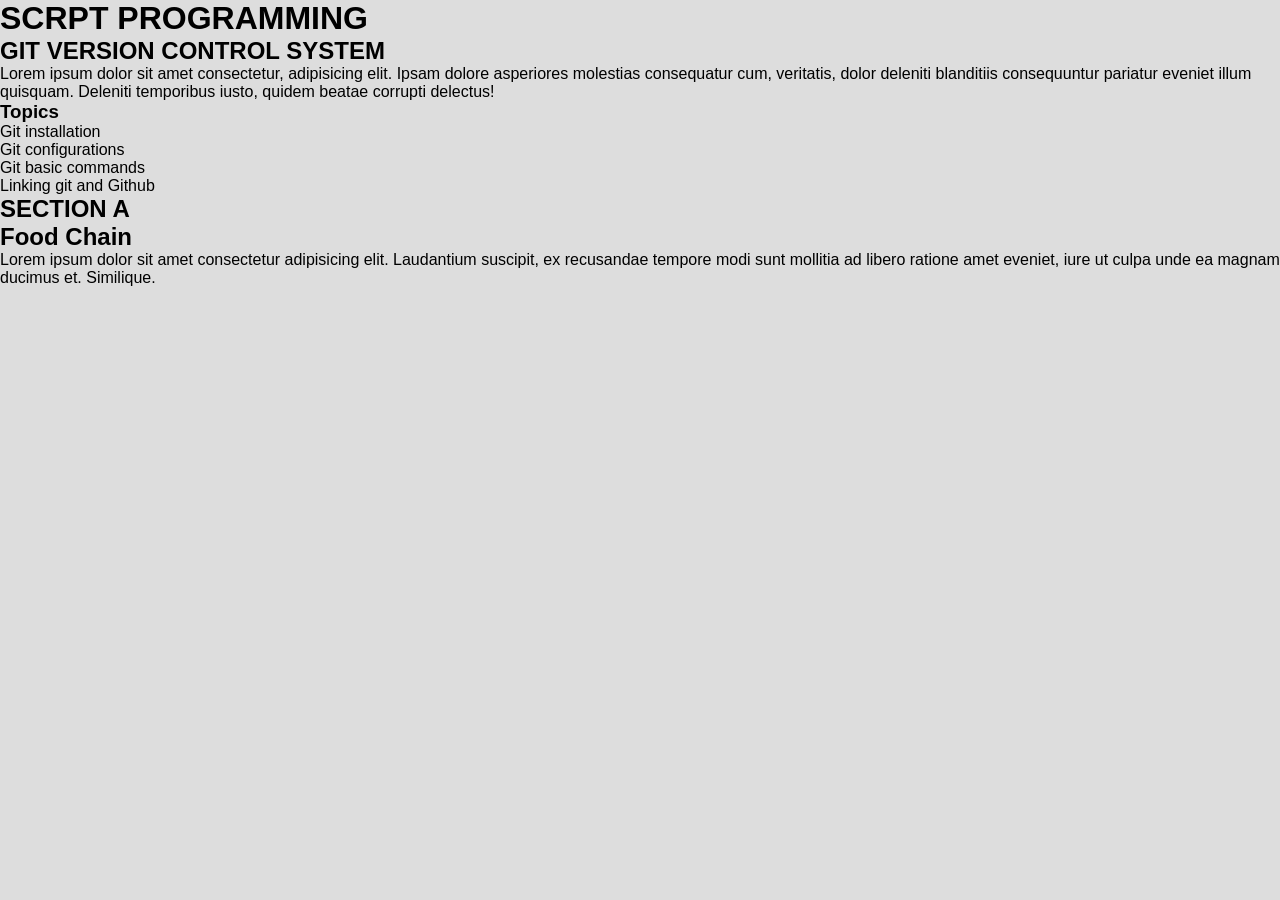
<file: index.html>
<!DOCTYPE html>
<html lang="en">

<head>
    <meta charset="UTF-8">
    <meta name="viewport" content="width=device-width, initial-scale=1.0">
    <title>VCS</title>
    <link rel="stylesheet" href="css/style.css">
</head>

<body>
    <main>
        <h1>SCRPT PROGRAMMING</h1>
        <section>
            <h2>GIT VERSION CONTROL SYSTEM</h2>
            <p>Lorem ipsum dolor sit amet consectetur, adipisicing elit. Ipsam dolore asperiores molestias consequatur
                cum,
                veritatis, dolor deleniti blanditiis consequuntur pariatur eveniet illum quisquam. Deleniti temporibus
                iusto, quidem beatae corrupti delectus!</p>
            <h3>Topics</h3>
            <ul>
                <li>Git installation</li>
                <li>Git configurations</li>
                <li>Git basic commands</li>
                <li>Linking git and Github</li>
            </ul>
        </section>
        <article>
            <h2>SECTION A</h2>
            <section>
                <h2>Food Chain</h2>
                <p>
                    Lorem ipsum dolor sit amet consectetur adipisicing elit. Laudantium suscipit, ex recusandae tempore
                    modi sunt mollitia ad libero ratione amet eveniet, iure ut culpa unde ea magnam ducimus et.
                    Similique.
                </p>
            </section>
        </article>
    </main>
</body>

</html>
</file>
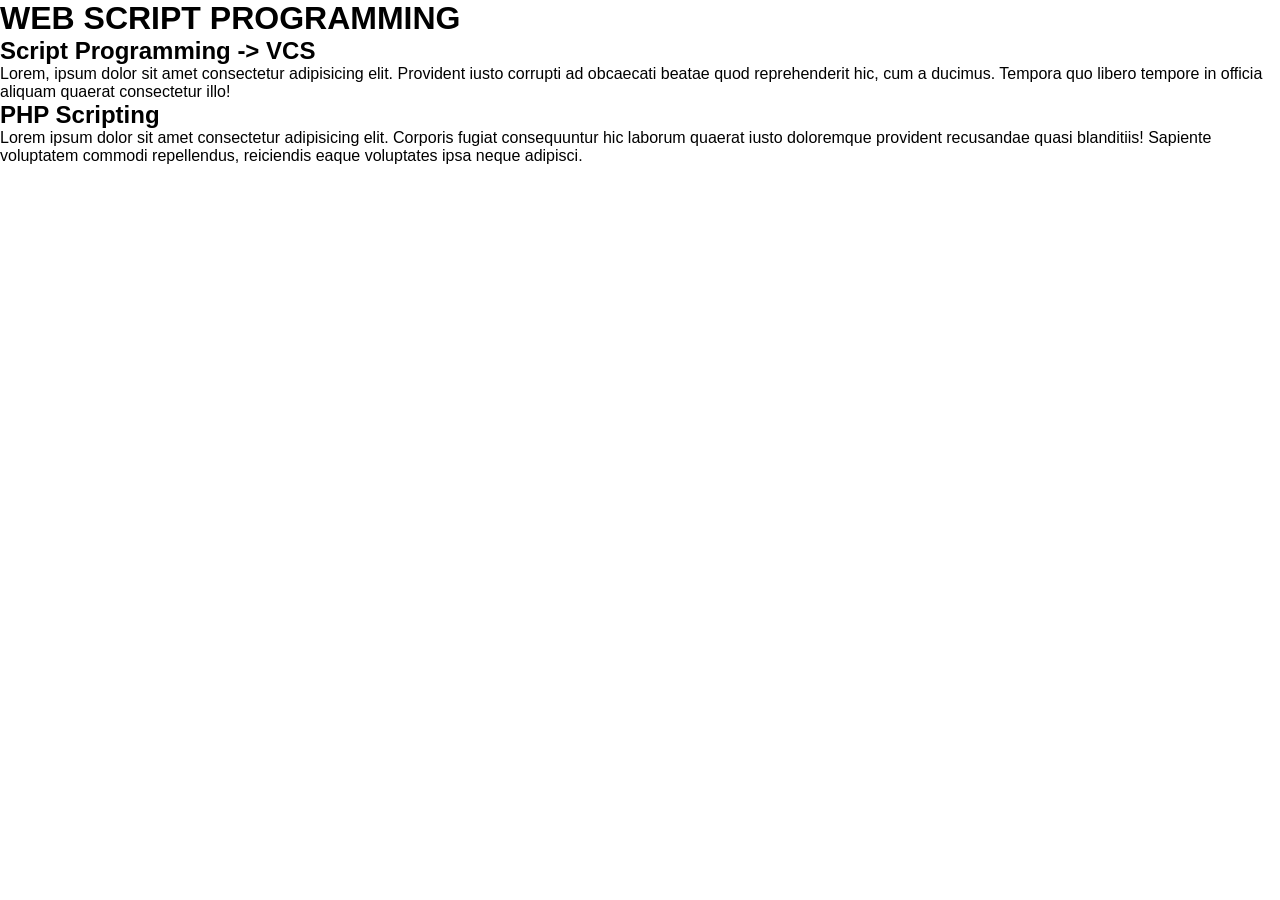
<file: Home/index.html>
<!DOCTYPE html>
<html lang="en">

<head>
    <meta charset="UTF-8">
    <meta name="viewport" content="width=device-width, initial-scale=1.0">
    <title>Document</title>
    <link rel="stylesheet" href="style.css">
</head>

<body>
    <main>
        <h1>WEB SCRIPT PROGRAMMING</h1>
        <section>
            <h2>Script Programming -> VCS</h2>
            <p>
                Lorem, ipsum dolor sit amet consectetur adipisicing elit. Provident iusto corrupti ad obcaecati beatae
                quod reprehenderit hic, cum a ducimus. Tempora quo libero tempore in officia aliquam quaerat consectetur
                illo!
            </p>
        </section>
        <article>
            <section>
                <h2>PHP Scripting</h2>
                <p>Lorem ipsum dolor sit amet consectetur adipisicing elit. Corporis fugiat consequuntur hic laborum
                    quaerat iusto doloremque provident recusandae quasi blanditiis! Sapiente voluptatem commodi
                    repellendus, reiciendis eaque voluptates ipsa neque adipisci.</p>
            </section>
        </article>
    </main>
</body>

</html>
</file>
<file: css/style.css>
* {
    padding: 0;
    margin: 0;
    box-sizing: border-box;
}

body {
    font-family: 'Segoe UI', Tahoma, Geneva, Verdana, sans-serif;
    background-color: #ddd;
}
</file>
<file: Home/style.css>
* {
    box-sizing: border-box;
    padding: 0;
    margin: 0;
}

body {
    font-family: 'Segoe UI', Tahoma, Geneva, Verdana, sans-serif;
}
</file>
